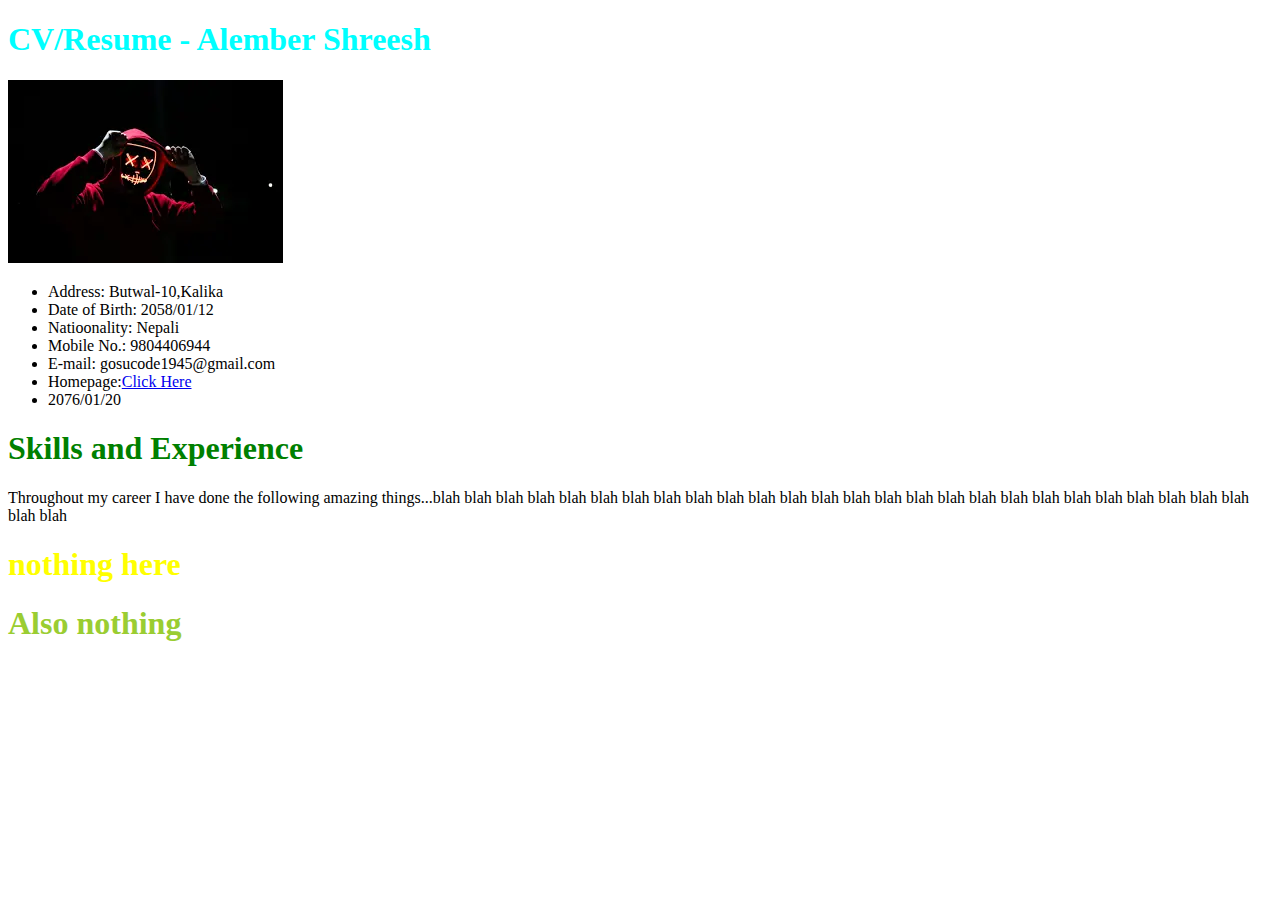
<file: index.html>
<!DOCTYPE html>
<html lang="en">
<head>
    <style>
        h1.A{
            color: green;
        }
        h1{
    color: yellow;
        }
        #b{
            color: yellowgreen;
        }
    </style>
    <link rel="stylesheet" href="">
    <meta charset="UTF-8">
    <meta http-equiv="X-UA-Compatible" content="IE=edge">
    <meta name="viewport" content="width=device-width, initial-scale=1.0">
    <title>Document</title>
</head>
<body>
    <h1 style="color: aqua;">CV/Resume - Alember Shreesh</h1>
    <img src="./IMAGES/img.webp" alt="">
    <ul>
        <li>Address: Butwal-10,Kalika</li>
        <li>Date of Birth: 2058/01/12</li>
        <li>Natioonality: Nepali</li>
        <li>Mobile No.: 9804406944</li>
        <li>E-mail: gosucode1945@gmail.com</li>
        <li>Homepage:<a href="./gosu.html">Click Here</a></li>
        <li>2076/01/20</li>
    </ul>

    <h1 class="A">Skills and Experience</h1>
    <p>Throughout my career I have done the following amazing things...blah blah blah blah blah blah blah blah blah blah blah blah blah blah blah blah blah blah blah blah blah blah blah blah blah blah blah blah</p>
    <h1>nothing here</h1>
    <h1 id="b">Also nothing</h1>
</body>
</html>
</file>
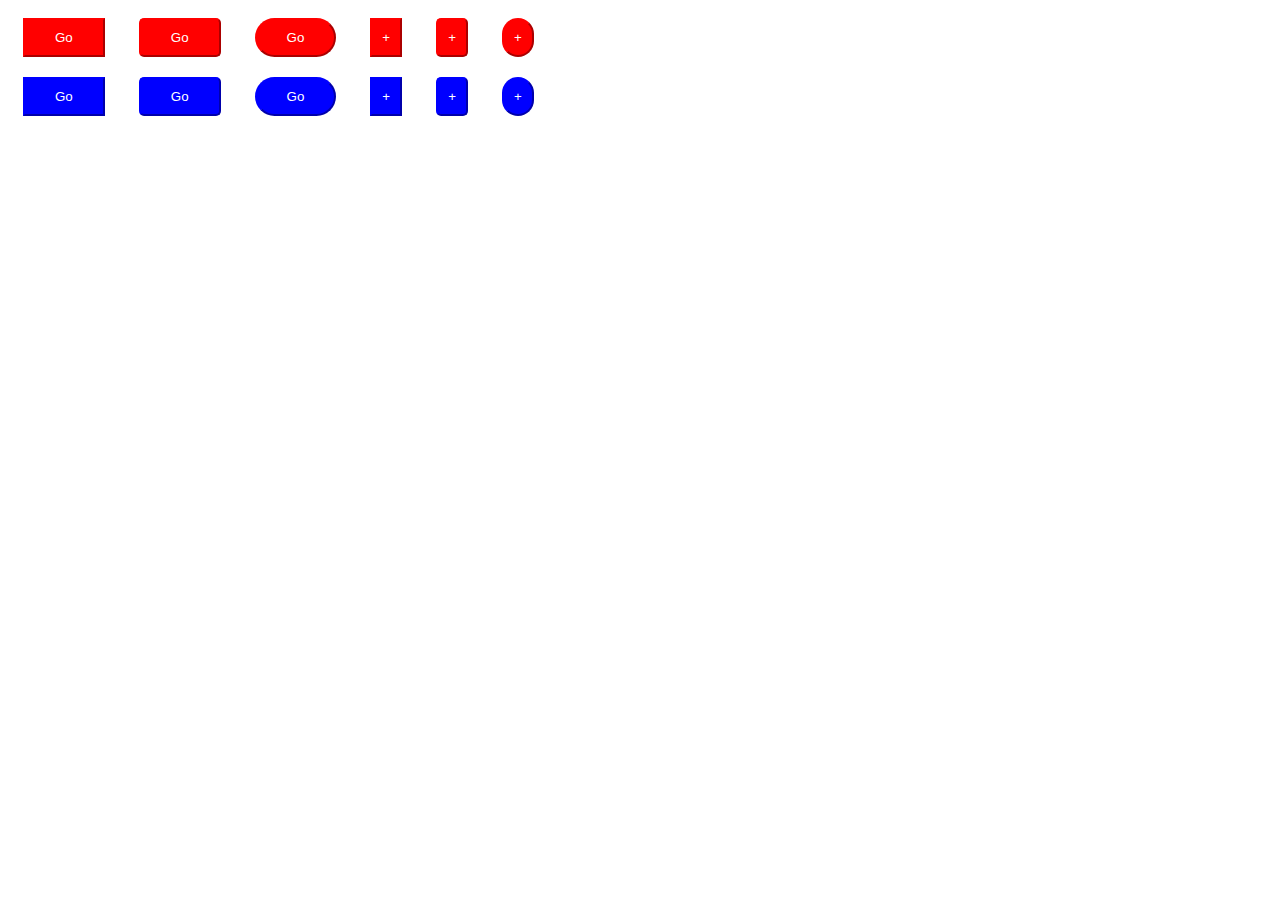
<file: button.html>
<!DOCTYPE html>
<html lang="en">
<head>
    <link rel="stylesheet" href="./CSS/Button.css">
    <meta charset="UTF-8">
    <meta http-equiv="X-UA-Compatible" content="IE=edge">
    <meta name="viewport" content="width=device-width, initial-scale=1.0">
    <title>Document</title>
</head>
<body>

    <div>
        <button id="A">Go</button>
        <button id="B">Go</button>
        <button id="C">Go</button>
        <button id="D">+</button>
        <button id="E">+</button>
        <button id="F">+</button>
    </div>

    <div>
        <button id="G">Go</button>
        <button id="H">Go</button>
        <button id="I">Go</button>
        <button id="J">+</button>
        <button id="K">+</button>
        <button id="L">+</button>
    </div>
 
  
</body>
</html>
</file>
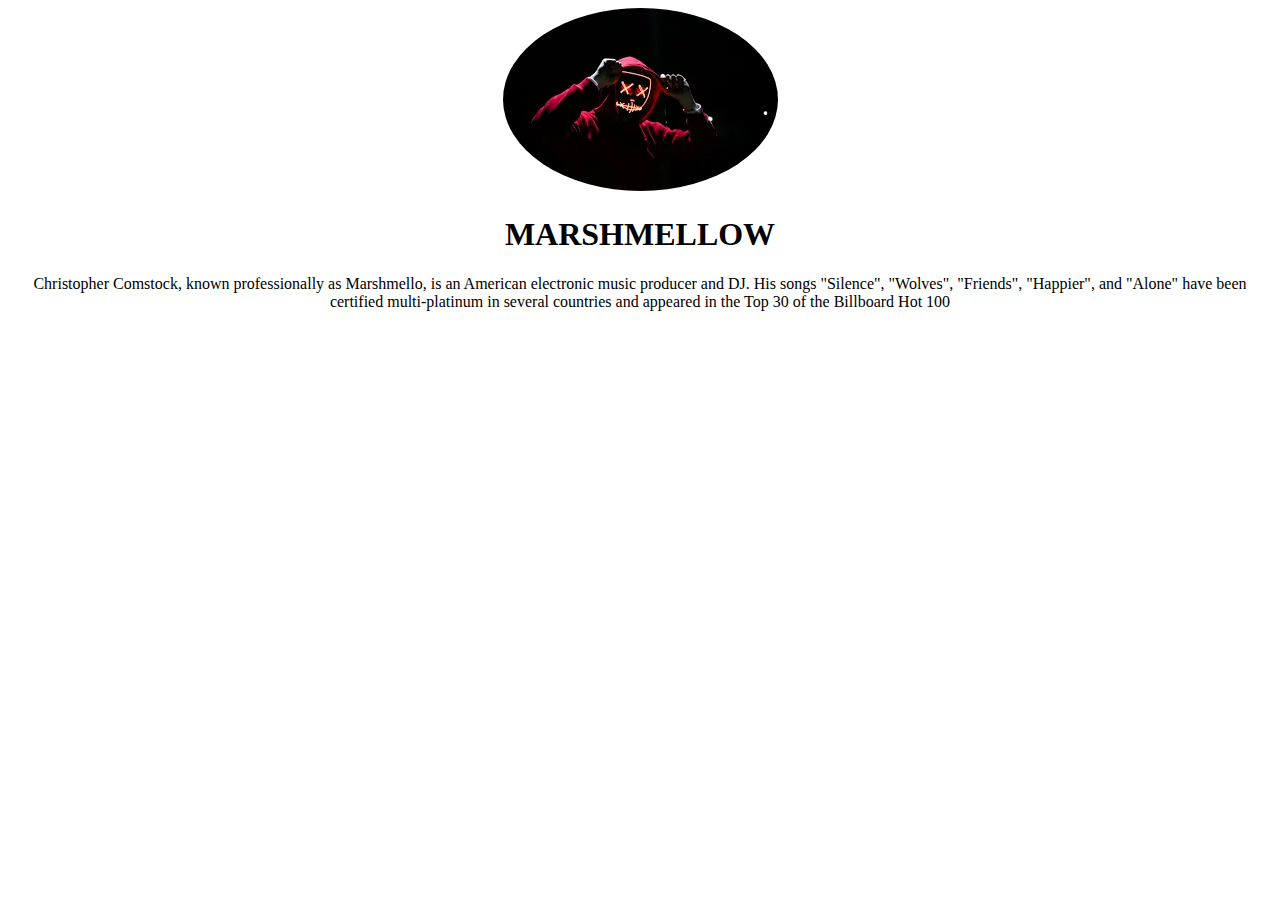
<file: csspractice.html>
<!DOCTYPE html>
<html lang="en">
<head>
    <style>
        img.A{
             border-radius: 50%;
        }
        div{
            text-align: center;
        }
        h1{
            text-align: center;
        }
    </style>
    <meta charset="UTF-8">
    <meta http-equiv="X-UA-Compatible" content="IE=edge">
    <meta name="viewport" content="width=device-width, initial-scale=1.0">
    <title>MARSHMELLOW</title>
</head>
<body>
    <div>
        <img class="A" src="./IMAGES/img.webp" alt="">
    </div>
   
    <h1>MARSHMELLOW</h1>
    <div>
    <p>Christopher Comstock, known professionally as Marshmello, is an American electronic music producer and DJ. His songs "Silence", "Wolves", "Friends", "Happier", and "Alone" have been certified multi-platinum in several countries and appeared in the Top 30 of the Billboard Hot 100
    </div>
    </p>
</body>
</html>
</file>
<file: CSS/Button.css>
#A{
    background-color: red;
    color: white;
    border-color: red;
    padding: 10px 30px;
    margin: 10px 15px;
}

#B{
    background-color: red;
    color: white;
    border-color: red;
    padding: 10px 30px;
    margin: 10px 15px;
    border-radius: 5px;
}

#C{
    background-color: red;
    color: white;
    border-color: red;
    padding: 10px 30px;
    margin: 10px 15px;
    border-radius: 30px;
}

#D{
    background-color: red;
    color: white;
    border-color: red;
    padding: 10px 10px;
    margin: 10px 15px;
}

#E{
    background-color: red;
    color: white;
    border-color: red;
    padding: 10px 10px;
    margin: 10px 15px;
    border-radius: 5px;
}

#F{
    background-color: red;
    color: white;
    border-color: red;
    padding: 10px 10px;
    margin: 10px 15px;
    border-radius: 50px;
}



#G{
    background-color: blue;
    color: white;
    border-color: Blue;
    padding: 10px 30px;
    margin: 10px 15px;
}

#H{
    background-color: Blue;
    color: white;
    border-color: Blue;
    padding: 10px 30px;
    margin: 10px 15px;
    border-radius: 5px;
}

#I{
    background-color: Blue;
    color: white;
    border-color: Blue;
    padding: 10px 30px;
    margin: 10px 15px;
    border-radius: 30px;
}

#J{
    background-color: Blue;
    color: white;
    border-color: Blue;
    padding: 10px 10px;
    margin: 10px 15px;
}

#K{
    background-color: Blue;
    color: white;
    border-color: Blue;
    padding: 10px 10px;
    margin: 10px 15px;
    border-radius: 5px;
}

#L{
    background-color: Blue;
    color: white;
    border-color: Blue;
    padding: 10px 10px;
    margin: 10px 15px;
    border-radius: 50px;
}
</file>
